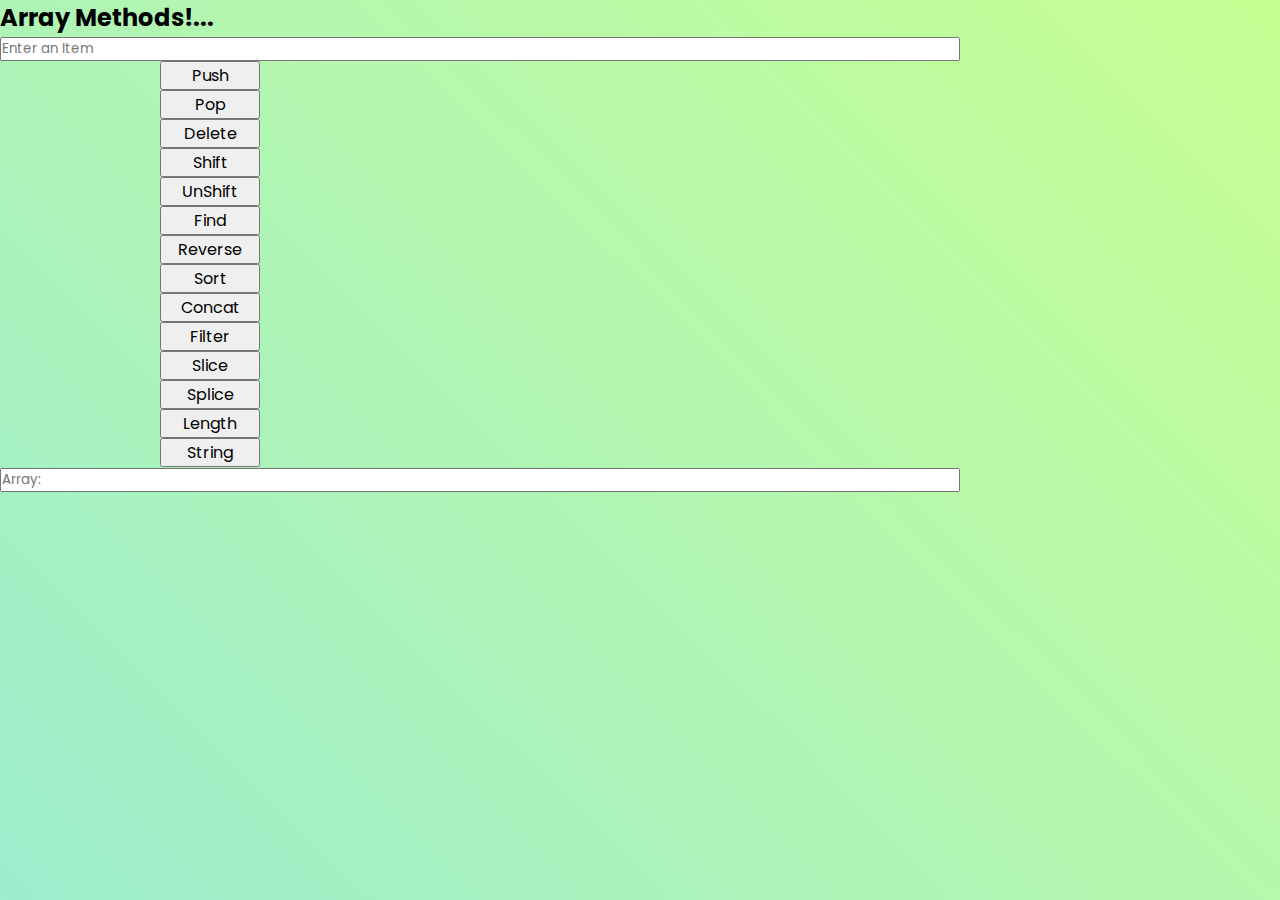
<file: index.html>
<!DOCTYPE html>
<html lang="en">

<head>
    <meta charset="UTF-8">
    <meta name="viewport" content="width=device-width, initial-scale=1.0">
    <title>JS Array Functions Learning</title>
    <link rel="shortcut icon" href="./assets/images/favIcon.png" type="image/x-icon">
    <link rel="stylesheet" href="https://cdn.jsdelivr.net/npm/bootstrap@4.6.2/dist/css/bootstrap.min.css"
        integrity="sha384-xOolHFLEh07PJGoPkLv1IbcEPTNtaed2xpHsD9ESMhqIYd0nLMwNLD69Npy4HI+N" crossorigin="anonymous">
    <link rel="stylesheet" href="https://cdnjs.cloudflare.com/ajax/libs/font-awesome/6.7.2/css/all.min.css"
        integrity="sha512-Evv84Mr4kqVGRNSgIGL/F/aIDqQb7xQ2vcrdIwxfjThSH8CSR7PBEakCr51Ck+w+/U6swU2Im1vVX0SVk9ABhg=="
        crossorigin="anonymous" referrerpolicy="no-referrer" />
    <link rel="stylesheet" href="./style.css">
    <link rel="stylesheet" href="./custom.css">
</head>

<body class="bg-white">
    <main>
        <section class="arraySection py-5">
            <div class="container-fluid m-auto bg-whit rounded py-5">
                <div class="row"> <!--Title -->
                    <div class="col d-flex align-items-center justify-content-center">
                        <h2 class="mb-4 title text-dark font-weight-bold text-uppercase">Array Methods!...</h2>
                    </div>
                </div>
                <div class="row inputBody"> <!--input box -->
                    <div class="col-12 p-0">
                        <div class="arrayBox d-flex py-3 ">
                            <input type="text" id="input"
                                class="inputFiled bg-light px-2 inputBody py-3 m-auto rounded shadow border-0"
                                placeholder="Enter an Item">
                        </div>
                    </div>
                </div>
                <div class="row pt-3 buttonBody"> <!-- button row -->
                    <div class="col-sm-6 col-lg-3 buttonBlock d-flex align-items-center justify-content-center">
                        <button class="btn w-100 btn-success font-weight-bold text-white m-1 py-3 m-2" id="pushBtn"
                        onclick="pushItem()"> Push </button>
                    </div>

                    <div class="col-sm-6 col-lg-3 buttonBlock d-flex align-items-center justify-content-center">
                        <button class="btn w-100 btn-success font-weight-bold text-white m-1 py-3 m-2" id="popBtn"
                        onclick="popItem()">Pop</button>
                    </div>

                    <div class="col-sm-6 col-lg-3 buttonBlock d-flex align-items-center justify-content-center">
                        <button class="btn w-100 btn-success font-weight-bold text-white m-1 py-3 m-2" id="deleteBtn"
                        onclick="deleteItem()">Delete</button>
                    </div>

                    <div class="col-sm-6 col-lg-3 buttonBlock d-flex align-items-center justify-content-center">
                        <button class="btn w-100 btn-success font-weight-bold text-white m-1 py-3 m-2" id="shiftBtn"
                        onclick="shiftItem()">Shift</button>
                    </div>

                    <div class="col-sm-6 col-lg-3 buttonBlock d-flex align-items-center justify-content-center">
                        <button class="btn w-100 btn-success font-weight-bold text-white m-1 py-3 m-2" id="unShiftBtn"
                        onclick="unshiftItem()">UnShift </button>
                    </div>

                    <div class="col-sm-6 col-lg-3 buttonBlock d-flex align-items-center justify-content-center">
                        <button class="btn w-100 btn-success font-weight-bold text-white m-1 py-3 m-2" id="findBtn"
                        onclick="findItem()">Find</button>
                    </div>

                    <div class="col-sm-6 col-lg-3 buttonBlock d-flex align-items-center justify-content-center">
                        <button class="btn w-100 btn-success font-weight-bold text-white m-1 py-3 m-2" id="reverseBtn"
                        onclick="reverseItem()">Reverse </button>
                    </div>

                    <div class="col-sm-6 col-lg-3 buttonBlock d-flex align-items-center justify-content-center">
                        <button class="btn w-100 btn-success font-weight-bold text-white m-1 py-3 m-2" id="sortBtn"
                        onclick="sortItem()">Sort</button>
                    </div>

                    <div class="col-sm-6 col-lg-3 buttonBlock d-flex align-items-center justify-content-center">
                        <button class="btn w-100 btn-success font-weight-bold text-white m-1 py-3 m-2" id="concatBtn"
                        onclick="concatItem()">Concat </button>
                    </div>

                    <div class="col-sm-6 col-lg-3 buttonBlock d-flex align-items-center justify-content-center">
                        <button class="btn w-100 btn-success font-weight-bold text-white m-1 py-3 m-2" id="filterBtn"
                        onclick="filterItem()">Filter</button>
                    </div>

                    <div class="col-sm-6 col-lg-3 buttonBlock d-flex align-items-center justify-content-center">
                        <button class="btn w-100 btn-success font-weight-bold text-white m-1 py-3 m-2" id="sliceBtn"
                        onclick="sliceItem()">Slice </button>
                    </div>

                    <div class="col-sm-6 col-lg-3 buttonBlock d-flex align-items-center justify-content-center">
                        <button class="btn w-100 btn-success font-weight-bold text-white m-1 py-3 m-2" id="spliceBtn"
                        onclick="spliceItem()">Splice</button>
                    </div>

                    <div class="col-sm-6 col-lg-3 buttonBlock d-flex align-items-center justify-content-center">
                        <button class="btn w-100 btn-success font-weight-bold text-white m-1 py-3 m-2" id="lengthBtn"
                        onclick="lengthItem()">Length</button>
                    </div>

                    <div class="col-sm-6 col-lg-3 buttonBlock d-flex align-items-center justify-content-center">
                        <button class="btn w-100 btn-success font-weight-bold text-white m-1 py-3 m-2" id="stringBtn"
                        onclick="stringItem()">String</button>
                    </div>
                </div>
                <div class="row inputBody"> <!-- Result box -->
                    <div class="col-12 p-0 pt-3">
                        <div class="outputBox d-flex py-3 m-auto">
                            <input type="text" id="output" placeholder="Array:" class="inputBody output bg-light px-2 py-3 m-auto rounded shadow border-0"
                                readonly>
                        </div>
                    </div>
                </div>
            </div>
        </section>
    </main>

    <script src="https://cdn.jsdelivr.net/npm/jquery@3.5.1/dist/jquery.slim.min.js"
        integrity="sha384-DfXdz2htPH0lsSSs5nCTpuj/zy4C+OGpamoFVy38MVBnE+IbbVYUew+OrCXaRkfj"
        crossorigin="anonymous"></script>
    <script src="https://cdn.jsdelivr.net/npm/popper.js@1.16.1/dist/umd/popper.min.js"
        integrity="sha384-9/reFTGAW83EW2RDu2S0VKaIzap3H66lZH81PoYlFhbGU+6BZp6G7niu735Sk7lN"
        crossorigin="anonymous"></script>
    <script src="https://cdn.jsdelivr.net/npm/bootstrap@4.6.2/dist/js/bootstrap.min.js"
        integrity="sha384-+sLIOodYLS7CIrQpBjl+C7nPvqq+FbNUBDunl/OZv93DB7Ln/533i8e/mZXLi/P+"
        crossorigin="anonymous"></script>

    <script src="./arrays.js"></script>

</body>

</html>
</file>
<file: style.css>
/* Default code Starts here */
@import url('https://fonts.googleapis.com/css2?family=Syne:wght@400..800&display=swap');
@import url('https://fonts.googleapis.com/css2?family=Kanit:ital,wght@0,100;0,200;0,300;0,400;0,500;0,600;0,700;0,800;0,900;1,100;1,200;1,300;1,400;1,500;1,600;1,700;1,800;1,900&display=swap');
@import url('https://fonts.googleapis.com/css2?family=Poppins:ital,wght@0,100;0,200;0,300;0,400;0,500;0,600;0,700;0,800;0,900;1,100;1,200;1,300;1,400;1,500;1,600;1,700;1,800;1,900&display=swap');

* {
  margin: 0;
  padding: 0;
  box-sizing: border-box;
  text-wrap: pretty;
  /* border: 1px solid red; */
}

html {
  font-size: 62.5%;
  overflow-x: hidden;
  scroll-behavior: smooth;
}

body {
  background-color: #ffffff;
  font-family: "Syne", sans-serif;
  font-family: sans-serif;
  font-family: "Kanit", sans-serif;
  font-family: "Poppins", sans-serif;
  line-height: 1.5;
  font-size: 1.6rem;
  -webkit-font-smoothing: antialiased;
  font-optical-sizing: auto;
  /* padding-top: 8rem; */
}

/* Width of the scrollbar */
::-webkit-scrollbar {
  width: 1.5rem;
}

/* Track (background of the scrollbar) */
::-webkit-scrollbar-track {
  background: #424242;
}

/* Scrollbar thumb (the moving part) */
::-webkit-scrollbar-thumb {
  background: #686868;
  /* border-radius: 0.5rem;  */
}

/* Scrollbar thumb on hover */
::-webkit-scrollbar-thumb:hover {
  background: #7b7b7b;
}

h1,
h2,
h3,
h4,
h6,
p {
  /* text-wrap: balance; */
}

input,
textarea,
button {
  font-family: inherit;
  cursor: pointer;
}

img,
picture,
video,
canvas,
svg {
  display: block;
  max-width: 100%;
}

a {
  text-decoration: none !important;
  color: inherit;
}

:root {
  --primaryColor: #000000;
  --secondaryColor: #6754e9;
  --tertiaryColor: #000000B3;
  --whiteColor: #ffffff;
  --cardFontColor:  #333333;
  --lightColor: #eef9ff;
  --heroColor: #2E1EB0;
  --buttonColor: #2210e4;
  --blueColor: #4332B7;
  --yollowLine: #ffbe11;
  --paraFontColor: #4C4C4C;
  --backGroundColor: #f9f9f9;
  --heroParaColor: #9e9da9;
  --bodyColor: #e9e5ff;
  --regularFont: 1.6rem;
  --headingFont: 3rem;
  --ffPrimary: "Syne", sans-serif;
  --ffSecondary: "sans-serif";
  --ffTertiary: "Kanit", sans-serif;
  --ffQuanternary: "Poppins", sans-serif;
  /* --border: 1px solid var(--primaryColor); */
  /* --borderRadius: 0.5rem; */
}

/* project standard classes Starts */

.componentSpacing {
  padding: 3rem 0rem;
  /* overflow-wrap: anywhere; */
}

.align {
  max-width: 1200px;
  margin: auto;
}

.grid-1 {
  display: grid;
  grid-template-columns: 1fr;
  padding: 0rem 2rem;
}

.grid-2 {
  display: grid;
  grid-template-columns: 1fr 1fr;
  padding: 0rem 2rem;
}

.grid-3 {
  display: grid;
  grid-template-columns: 1fr 1fr 1fr;
  padding: 0rem 2rem;
}

.grid-4 {
  display: grid;
  grid-template-columns: 1fr 1fr 1fr 1fr;
  column-gap: 1rem;
  row-gap: 1rem;
  padding: 0rem 2rem;
}

.dflex {
  display: flex;
  align-items: center;
  justify-content: center;
}

.dflex-col {
  display: flex;
  flex-direction: column;
  align-items: center;
  justify-content: center;
  text-align: center;
}

/* project standard classes Ends */

/* Default code Ends here */

/* :::PARENT CONTAINER Code Starts here::: */

header {
  width: 100%;
  height: auto;
}

main {
  width: 100%;
  height: auto;
}

footer {
  width: 100%;
  height: auto;
}

/* :::PARENT CONTAINER Code Ends here::: */
/* :::PARENT CONTAINER Code Ends here::: */

/* :::HEADER Code Starts hereE::: */
/* Navbar code */
/* Navbar code */

/* Hero Section code */
/* Hero Section code */
/* :::HEADER Code Ends here::: */

/* :::MAIN Code Starts here::: */
/* Our Menu code */
/* Our Menu code */

/* Facility code */
/* Facility code */

/* Popular code */
/* Popular code */

/* Gallery code */
/* Gallery code */

/* Team code */
/* Team code */
/* :::MAIN Code Ends here::: */

/* :::FOOTER Code Starts here::: */
/* Contact code */
/* Contact code */

/* Contact Icons code */
/* Contact Icons code */
/* :::FOOTER Code Ends here::: */

/* ::::: RESPONSIVE DESIGN DEVICE SIZES ::::: */

/* for Responsive Target the ROW Code (display:grid) */


/* Small devices (landscape phones, upto 576px and below) */
/* @media (width <=576px) */
@media (max-width: 576px) {
  .grid-1,
  .grid-2,
  .grid-3,
  .grid-4 {
    grid-template-columns: 1fr;
  }
}

/* Medium devices (tablets, upto 768px and above) */
/* @media (min-width: 577px) and (max-width: 768px) */
@media (width >=577px) and (width <=768px) {
  .grid-1,
  .grid-2,
  .grid-3,
  .grid-4 {
    grid-template-columns: 1fr;
  }
}

/* Large devices (Laptops, upto 992px and above) */
/* @media (min-width: 769px) and (max-width: 992px) */
@media (width >=769px) and (width <=992px) {
  .grid-2,
  .grid-3,
  .grid-4 {
    grid-template-columns: 1fr 1fr;
  }
}

/* X-Large devices (large desktops, upto 1200px and above) */
/* @media (min-width: 993px) and (max-width: 1200px) */
@media (width >=993px) and (width <=1200px) {
  .grid-3,
  .grid-4 {
    grid-template-columns: 1fr 1fr 1fr;
  }
}

/* XX-Large devices (larger desktops, upto 1400px and above) */
/* @media (min-width: 1200px)  */
@media (width >=1200px) {
  /* write code here */
}
</file>
<file: custom.css>
button {
  font-size: 1.6rem !important;
  min-width: 10rem;
}
body {
  background: linear-gradient(45deg, #9dedce, #c7ff93);
  height: 100vh;
}
h2 {
  width: 16ch;
  text-wrap: nowrap;
  overflow: hidden;
  animation: typing 2s steps(20, start) infinite alternate-reverse;
  /* background: linear-gradient(90deg, #ff0000, #ff7300, #ffeb00); */
  /* -webkit-background-clip: text; */
  /* -webkit-text-fill-color: transparent; */
}

input {
  /* background-color: aqua !important; */
  width: 75%;
  margin: auto;
}

.buttonBody {
  width: 75%;
  margin: auto;
}

@keyframes typing {
  from {
    width: 0ch;
  }
}

/* Small devices (landscape phones, upto 576px and below) */
/* @media (width <=576px) */
@media (max-width: 576px) {
  input {
    /* width: 100%; */
    min-width: 22rem;
  }
  .buttonBody {
    display: grid;
    grid-template-columns: repeat(2, 1fr);
    padding: 0;
    margin: auto;
    /* overflow-wrap: anywhere; */
    width: 100%;
  }

  .inputBody{
    width: 100% !important;
    margin: auto;
  }

  .inputBlock{
    width: 100%;
  }

  .buttonBlock {
    width: 100%;
    margin: auto;
    padding: 0;
    padding-right: 0;
  }
}
</file>
